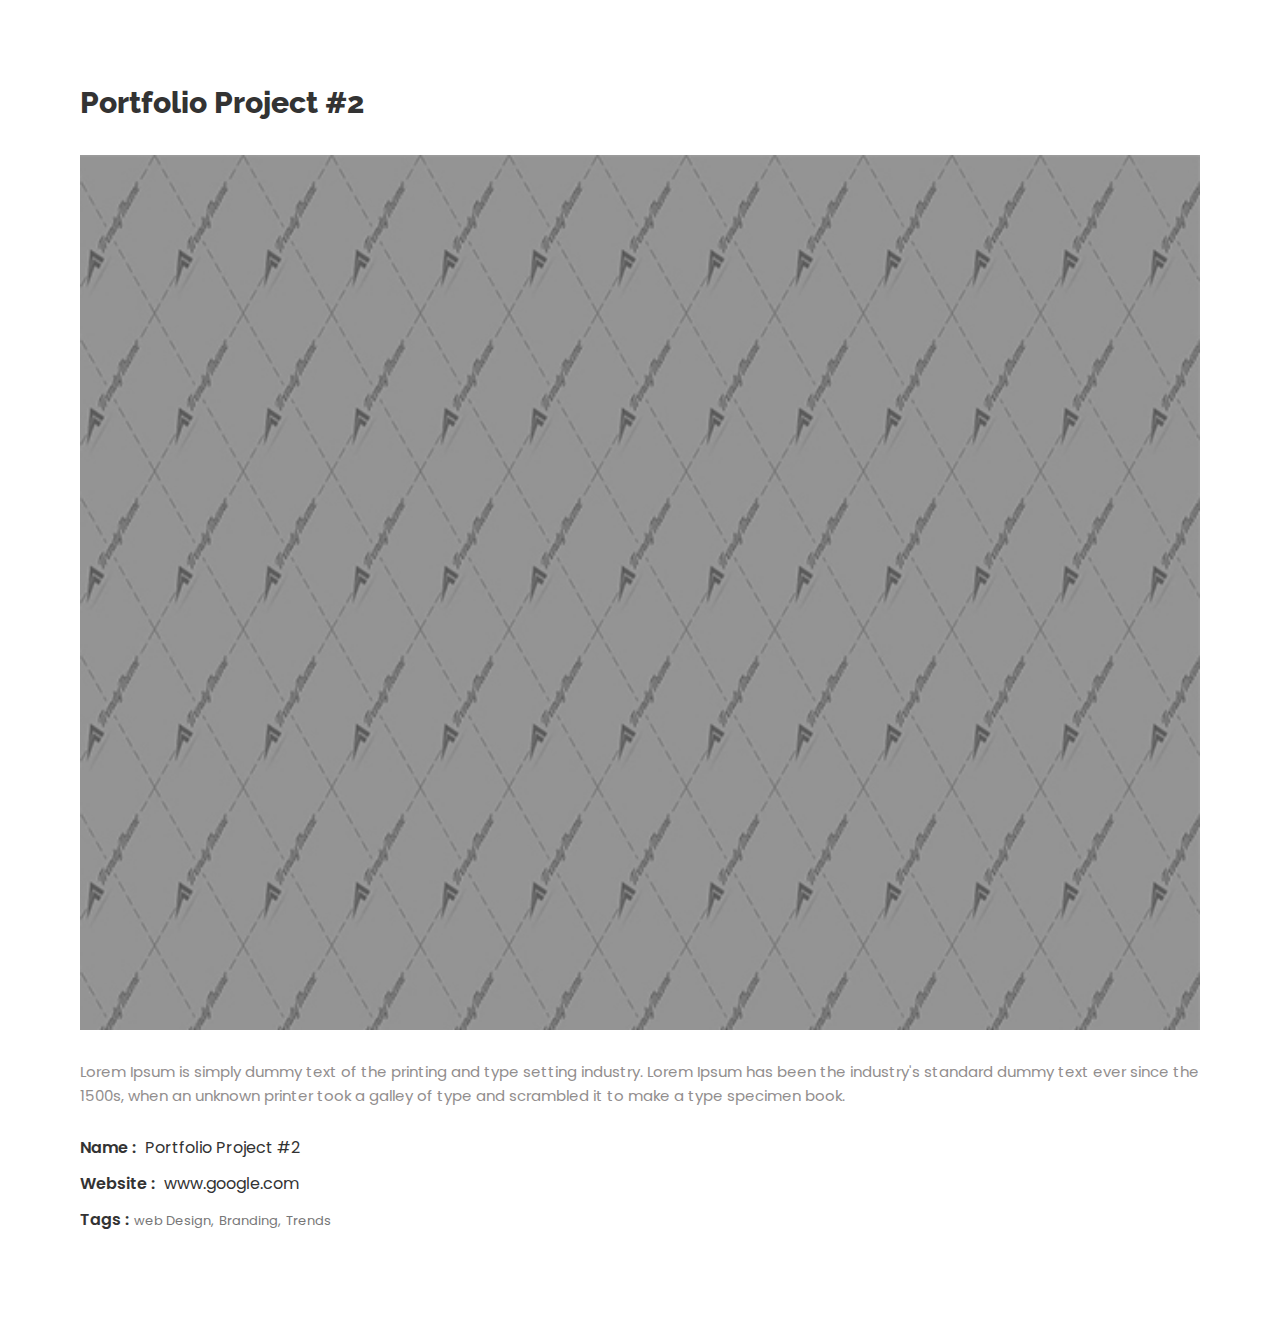
<file: portfolio-1.html>
<!DOCTYPE html>
 <html lang="zxx">

    <head>

    	<!-- Metas -->
        <meta charset="utf-8">
		<meta http-equiv="X-UA-Compatible" content="IE=edge" />
        <meta name="viewport" content="width=device-width, initial-scale=1, maximum-scale=1" />
		<meta name="keywords" content="HTML5 Template Infinity onepage themeforest" />
		<meta name="description" content="Infinity - Onepage Multi-Purpose HTML5 Template" />
		<meta name="author" content="UI-ThemeZ" />

		<!-- Title  -->
		<title>Infinity</title>

		<!-- Favicon -->
		<link rel="shortcut icon" href="img/favicon.ico" />

		<!-- Fonts -->
		<link href="https://fonts.googleapis.com/css?family=Poppins:200,300,400,500,600,700,800" rel="stylesheet" />
		<link href="https://fonts.googleapis.com/css?family=Raleway:200,300,400,600,700,800" rel="stylesheet">
		
		<!-- Plugins -->
		<link rel="stylesheet" href="css/plugins.css" />

        <!-- Core Style Css -->
        <link rel="stylesheet" href="css/style.css" />

    </head>

    <body>


    	<!-- =====================================
    	==== Start Work-item -->
    	<div class="work-item">
            <h4 class="extra-title mb-30">Portfolio Project #2</h4>
            <img src="img/portfolio/2.jpg" alt="">
            <p>Lorem Ipsum is simply dummy text of the printing and type setting industry. Lorem Ipsum has been the industry's standard dummy text ever since the 1500s, when an unknown printer took a galley of type and scrambled it to make a type specimen book.</p>
            <ul>
                <li><span>Name : </span> Portfolio Project #2</li>
                <li><span>Website : </span> <a href="www.google.com">www.google.com</a></li>
                <li class="tags"><span>Tags :</span><a href="#0">web Design, </a><a href="#0">Branding, </a><a href="#0">Trends</a></li>
            </ul>
        </div>
    	<!-- End Work-item ====
    	======================================= -->




       
        <!-- jQuery -->
		<script src="js/jquery-3.0.0.min.js"></script>
		<script src="js/jquery-migrate-3.0.0.min.js"></script>

		<!-- popper.min -->
		<script src="js/popper.min.js"></script>

	  	<!-- bootstrap -->
		<script src="js/bootstrap.min.js"></script>

    </body>
</html>
</file>
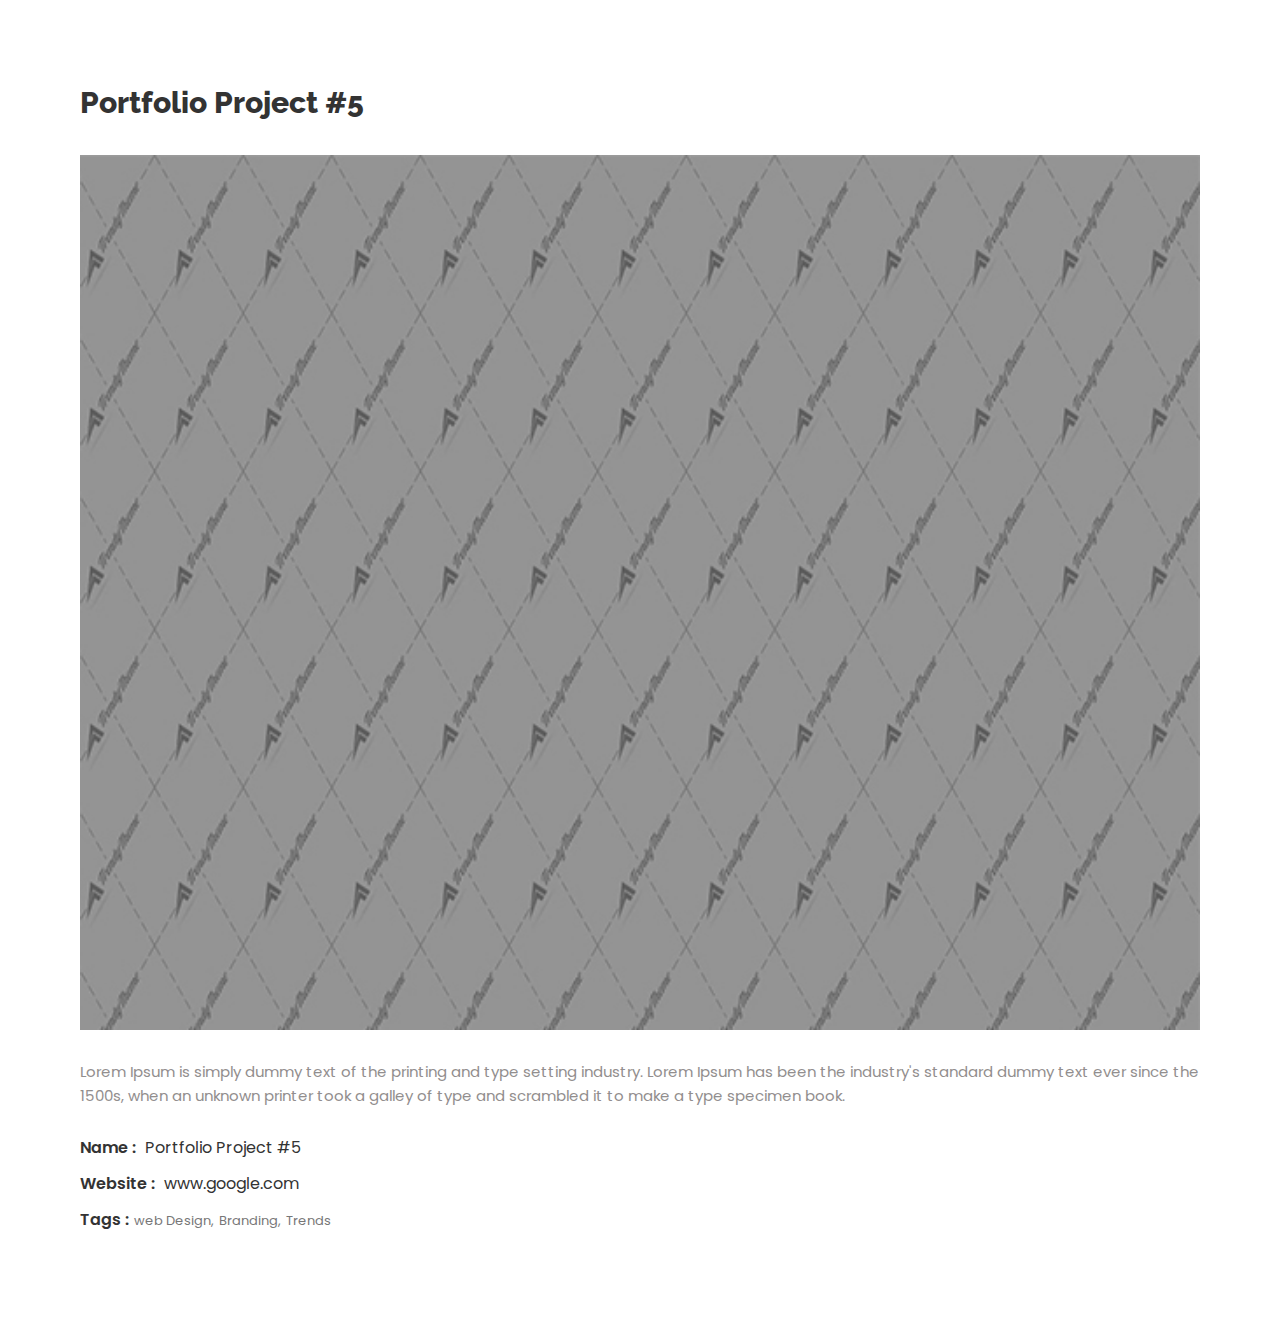
<file: portfolio-2.html>
<!DOCTYPE html>
 <html lang="zxx">

    <head>

    	<!-- Metas -->
        <meta charset="utf-8">
		<meta http-equiv="X-UA-Compatible" content="IE=edge" />
        <meta name="viewport" content="width=device-width, initial-scale=1, maximum-scale=1" />
		<meta name="keywords" content="HTML5 Template Infinity onepage themeforest" />
		<meta name="description" content="Infinity - Onepage Multi-Purpose HTML5 Template" />
		<meta name="author" content="UI-ThemeZ" />

		<!-- Title  -->
		<title>Infinity</title>

		<!-- Favicon -->
		<link rel="shortcut icon" href="img/favicon.ico" />

		<!-- Fonts -->
		<link href="https://fonts.googleapis.com/css?family=Poppins:200,300,400,500,600,700,800" rel="stylesheet" />
		<link href="https://fonts.googleapis.com/css?family=Raleway:200,300,400,600,700,800" rel="stylesheet">
		
		<!-- Plugins -->
		<link rel="stylesheet" href="css/plugins.css" />

        <!-- Core Style Css -->
        <link rel="stylesheet" href="css/style.css" />

    </head>

    <body>


    	<!-- =====================================
    	==== Start Work-item -->
    	<div class="work-item">
            <h4 class="extra-title mb-30">Portfolio Project #5</h4>
            <img src="img/portfolio/5.jpg" alt="">
            <p>Lorem Ipsum is simply dummy text of the printing and type setting industry. Lorem Ipsum has been the industry's standard dummy text ever since the 1500s, when an unknown printer took a galley of type and scrambled it to make a type specimen book.</p>
            <ul>
                <li><span>Name : </span> Portfolio Project #5</li>
                <li><span>Website : </span> <a href="www.google.com">www.google.com</a></li>
                <li class="tags"><span>Tags :</span><a href="#0">web Design, </a><a href="#0">Branding, </a><a href="#0">Trends</a></li>
            </ul>
        </div>
    	<!-- End Work-item ====
    	======================================= -->




       
        <!-- jQuery -->
		<script src="js/jquery-3.0.0.min.js"></script>
		<script src="js/jquery-migrate-3.0.0.min.js"></script>

		<!-- popper.min -->
		<script src="js/popper.min.js"></script>

	  	<!-- bootstrap -->
		<script src="js/bootstrap.min.js"></script>

    </body>
</html>
</file>
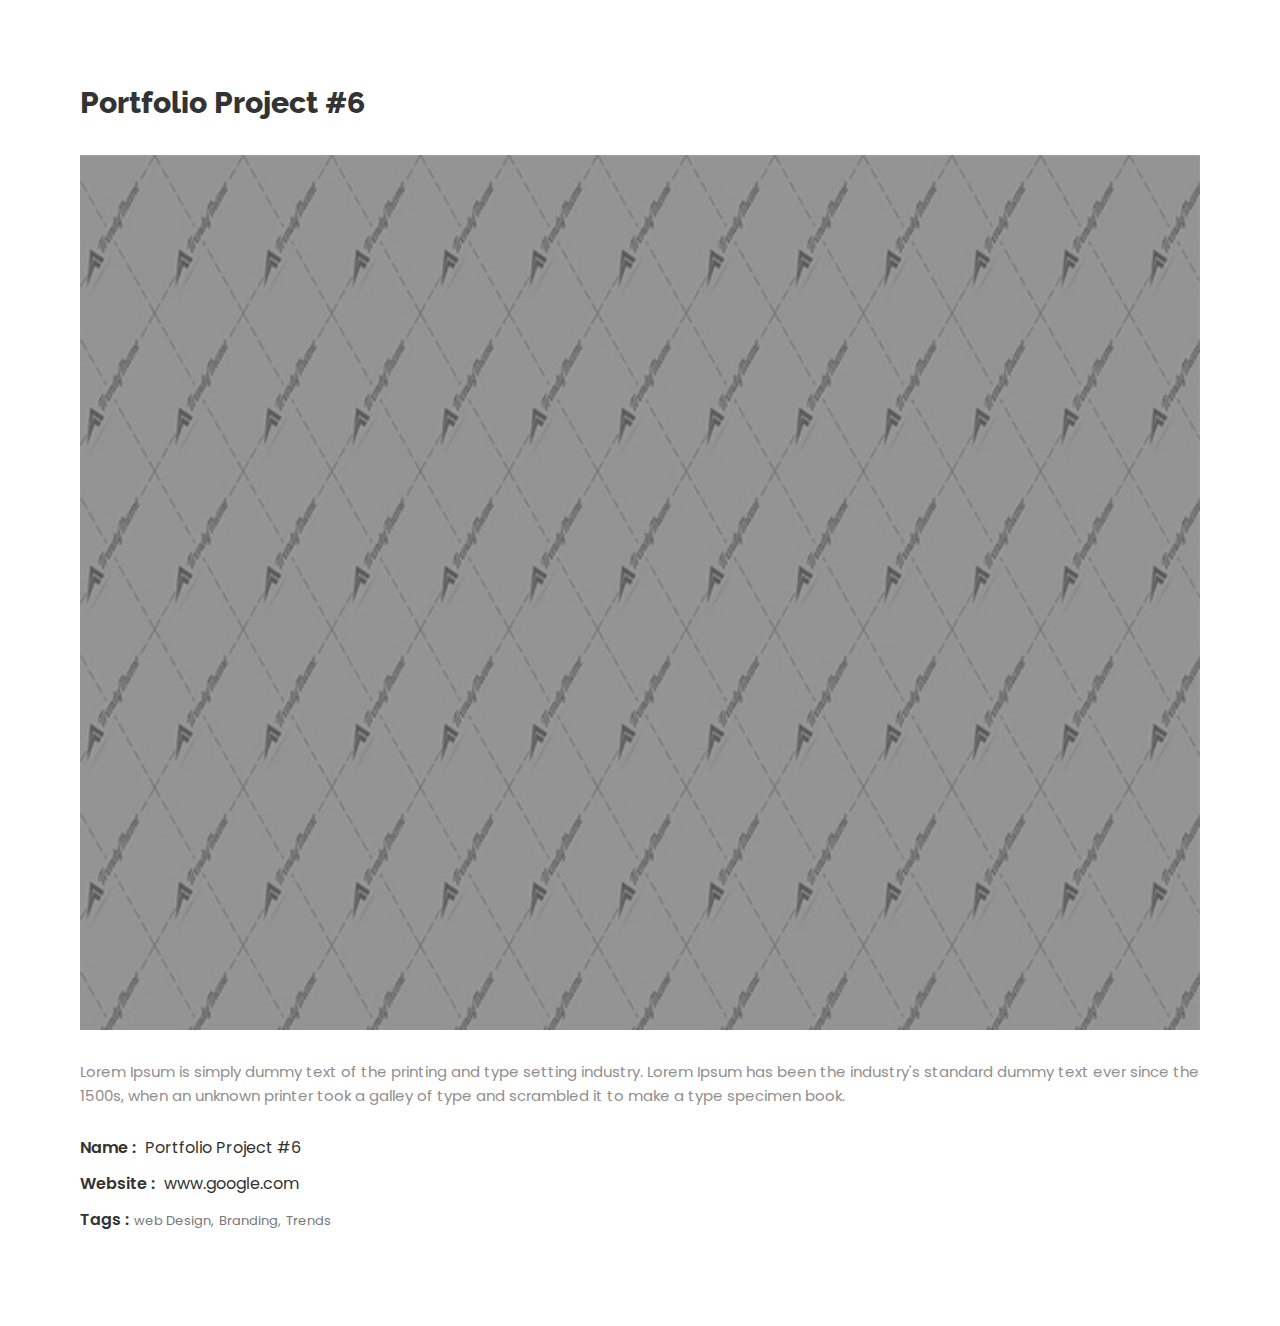
<file: portfolio-3.html>
<!DOCTYPE html>
 <html lang="zxx">

    <head>

    	<!-- Metas -->
        <meta charset="utf-8">
		<meta http-equiv="X-UA-Compatible" content="IE=edge" />
        <meta name="viewport" content="width=device-width, initial-scale=1, maximum-scale=1" />
		<meta name="keywords" content="HTML5 Template Infinity onepage themeforest" />
		<meta name="description" content="Infinity - Onepage Multi-Purpose HTML5 Template" />
		<meta name="author" content="UI-ThemeZ" />

		<!-- Title  -->
		<title>Infinity</title>

		<!-- Favicon -->
		<link rel="shortcut icon" href="img/favicon.ico" />

		<!-- Fonts -->
		<link href="https://fonts.googleapis.com/css?family=Poppins:200,300,400,500,600,700,800" rel="stylesheet" />
		<link href="https://fonts.googleapis.com/css?family=Raleway:200,300,400,600,700,800" rel="stylesheet">
		
		<!-- Plugins -->
		<link rel="stylesheet" href="css/plugins.css" />

        <!-- Core Style Css -->
        <link rel="stylesheet" href="css/style.css" />

    </head>

    <body>


    	<!-- =====================================
    	==== Start Work-item -->
    	<div class="work-item">
            <h4 class="extra-title mb-30">Portfolio Project #6</h4>
            <img src="img/portfolio/6.jpg" alt="">
            <p>Lorem Ipsum is simply dummy text of the printing and type setting industry. Lorem Ipsum has been the industry's standard dummy text ever since the 1500s, when an unknown printer took a galley of type and scrambled it to make a type specimen book.</p>
            <ul>
                <li><span>Name : </span> Portfolio Project #6</li>
                <li><span>Website : </span> <a href="www.google.com">www.google.com</a></li>
                <li class="tags"><span>Tags :</span><a href="#0">web Design, </a><a href="#0">Branding, </a><a href="#0">Trends</a></li>
            </ul>
        </div>
    	<!-- End Work-item ====
    	======================================= -->




       
        <!-- jQuery -->
		<script src="js/jquery-3.0.0.min.js"></script>
		<script src="js/jquery-migrate-3.0.0.min.js"></script>

		<!-- popper.min -->
		<script src="js/popper.min.js"></script>

	  	<!-- bootstrap -->
		<script src="js/bootstrap.min.js"></script>

    </body>
</html>
</file>
<file: css/style.css>
/*-----------------------------------------------------------------------------------

	Theme Name: Infinity
	Theme URI: http://
	Description: The Multi-Purpose Onepage Template
	Author: themezey
	Author URI: http://themeforest.net/user/themezey
	Version: 1.0

-----------------------------------------------------------------------------------*/
/* ----------------------------------------------------------------

	== Table Of Content

		01 Basic
		02 Navbar
		03 Header
		04 Hero
		05 About
		06 Portfolio
		07 Services
		08 Team
		09 Numbers
		10 Price
		11 Testimonials
		12 Blog
		13 Contact
		14 Footer
		15 Responsive
	

---------------------------------------------------------------- */
@import url(helpers.css);
/* ----------------------------------------------------------------
	Basic
-----------------------------------------------------------------*/
* {
  margin: 0;
  padding: 0;
  -webkit-box-sizing: border-box;
          box-sizing: border-box;
  outline: none !important;
  list-style: none;
}

body {
  color: #333;
  line-height: 1.3;
  font-weight: 400;
  font-family: 'Poppins', sans-serif;
  overflow-x: hidden !important;
}

h1, h2, h3, h4, h5, h6 {  
  font-family: 'Raleway', sans-serif;
}

img {
  width: 100%;
  height: auto;
}

span, a, a:hover {
  display: inline-block;
  text-decoration: none;
  color: inherit;
}

.section-head {
  text-align: center;
  margin-bottom: 80px;
}
.section-head h4 {
  font-size: 40px;
  font-weight: 200;
  padding-bottom: 15px;
  position: relative;
}
.section-head h4:after {
  content: '';
  width: 80px;
  height: 2px;
  background: ;
  position: absolute;
  bottom: 0;
  left: calc(50% - 40px);
}
.section-head h4 span {
  font-weight: 700;
}
.section-head p {
  font-weight: 300;
  font-size: 16px;
  word-spacing: 1px;
  margin-top: 15px;
}

.half-imgl {
  position: absolute;
  top: 0;
  left: 0;
  height: 100%;
  width: 50%;
  background-attachment: fixed;
}

.half-imgr {
  position: absolute;
  top: 0;
  right: 0;
  height: 100%;
  width: 50%;
  background-attachment: fixed;
}

.o-hidden {
  overflow: hidden;
}

.position-re {
  position: relative;
}

.full-width {
  width: 100% !important;
}

.bg-gray {
  background: #f7f7f7;
}
.bg-gray .owl-theme .owl-dots .owl-dot span {
  background: #777;
}

.bg-img {
  background-size: cover;
  background-repeat: no-repeat;
}

.section-padding {
  padding: 100px 0;
}

.valign {
  display: -webkit-box;
  display: -ms-flexbox;
  display: flex;
  -webkit-box-align: center;
  -ms-flex-align: center;
  align-items: center;
}

.v-middle {
  position: absolute;
  width: 100%;
  top: 50%;
  left: 0;
  -webkit-transform: translate(0%, -50%);
  transform: translate(0%, -50%);
}

.extra-title {
  font-weight: 800;
  line-height: 1.5;
  margin-bottom: 15px;
}

.sub-title {
  letter-spacing: 2px;
  color: #FFB600;
  margin-bottom: 10px;
  font-size: 14px;
  font-weight: 600;
}

.owl-theme .owl-dots .owl-dot span {
  width: 8px;
  height: 8px;
  border-radius: 50%;
  background: #F7F8FA;
}

.owl-theme .owl-dots .owl-dot.active span,
.owl-theme .owl-dots .owl-dot:hover span {
  background: #FFB600;
}

.wow {
  -webkit-animation-delay: .5s;
          animation-delay: .5s;
}


/* ----------------------------------------------------------------
	Navbar
-----------------------------------------------------------------*/
.navbar {
  position: absolute;
  left: 0;
  top: 0;
  width: 100%;
  background: transparent;
  z-index: 9;
}
.navbar .icon-bar {
  color: #fff;
}
.navbar .navbar-nav .nav-link {
  font-size: 13px;
  font-weight: 600;
  color: #eee;
  letter-spacing: .5px;
  margin: 15px 5px;
  -webkit-transition: all .5s;
  transition: all .5s;
}
.navbar .navbar-nav .active {
  color: #FFB600 !important;
}

.nav-scroll {
  background: #fff;
  border-bottom: 1px solid rgba(12, 12, 12, 0.04);
  padding: 0;
  position: fixed;
  top: -100px;
  left: 0;
  width: 100%;
  -webkit-transition: -webkit-transform .5s;
  transition: -webkit-transform .5s;
  transition: transform .5s;
  transition: transform .5s, -webkit-transform .5s;
  -webkit-transform: translateY(100px);
          transform: translateY(100px);
}
.nav-scroll .icon-bar {
  color: #222;
}
.nav-scroll .navbar-nav .nav-link {
  color: #222;
}

.logo {
  padding: 15px 0;
  width: 90px;
}

/* ----------------------------------------------------------------
	Header
-----------------------------------------------------------------*/
.header {
  height: 100vh;
  overflow: hidden;
}
.header .caption {
  margin-top: 30px;
  z-index: 9;
}
.header .caption h5 {
  font-weight: 200;
  -webkit-animation-delay: .5s;
          animation-delay: .5s;
  -webkit-transition: all .3s;
  transition: all .3s;
}
.header .caption h5 span {
  font-weight: 600;
}
.header .caption h1 {
  font-weight: 800;
  margin: 10px 0;
  -webkit-animation-delay: .7s;
          animation-delay: .7s;
  -webkit-transition: all .3s;
  transition: all .3s;
}
.header .caption p {
  font-weight: 300;
  margin: 5px 0 30px;
  -webkit-animation-delay: .9s;
          animation-delay: .9s;
  -webkit-transition: all .3s;
  transition: all .3s;
}
.header .buton {
  padding: 10px 30px;
  background: #FFB600;
  color: #fff;
  border-radius: 30px;
  font-family: 700;
  border: 1px solid #FFB600;
  -webkit-transition: all .5s;
  transition: all .5s;
  cursor: pointer;
  -webkit-animation-delay: 1s;
          animation-delay: 1s;
}
.header .buton:hover {
  background: transparent;
}
.header .arrow {
  position: absolute;
  bottom: 5vh;
  width: 100%;
  text-align: center;
  color: #fff;
  font-size: 13px;
  z-index: 8;
}
.header .arrow i {
  position: relative;
  display: inline-block;
  width: 30px;
  height: 30px;
  line-height: 30px;
}
.header .arrow i:after {
  content: "";
  position: absolute;
  top: 0;
  left: 0;
  width: 100%;
  height: 100%;
  background: rgba(255, 255, 255, 0.2);
  border-radius: 50%;
  z-index: -1;
  -webkit-transition: all .2s;
  transition: all .2s;
}
.header .arrow i:hover:after {
  -webkit-transform: scale(1.2);
          transform: scale(1.2);
  opacity: 0;
  -webkit-transition: all .5s;
  transition: all .5s;
}

.slider .arrow, .slider-fade .arrow {
  display: none !important;
}
.slider .owl-item, .slider-fade .owl-item {
  height: 100vh;
  position: relative;
}
.slider .item, .slider-fade .item {
  position: absolute;
  top: 0;
  left: 0;
  height: 100%;
  width: 100%;
  background-size: cover;
}
.slider .item .caption, .slider-fade .item .caption {
  z-index: 9;
}
.slider .owl-theme .owl-dots, .slider-fade .owl-theme .owl-dots {
  position: absolute;
  bottom: 5vh;
  width: 100%;
}

#particles-js {
  position: absolute;
  top: 0;
  left: 0;
  width: 100%;
  height: 100%;
  z-index: 3;
}

.bg-vid, #canvas-basic {
  position: absolute;
  top: 0;
  left: 0;
  min-width: 100%;
  min-height: 100%;
}

/* ----------------------------------------------------------------
	Hero
-----------------------------------------------------------------*/
.hero .intro {
  padding: 100px 0;
}
.hero .intro .content {
  padding: 0 30px;
}
.hero .intro .logo-img {
  width: 70px;
  margin: 0 auto 15px;
}
.hero .feats .item {
  padding: 80px 30px;
  border: 1px solid #eee;
}
.hero .feats .item .icon {
  font-size: 60px;
  color: #FFB600;
  margin-bottom: 50px;
}
.hero .feats .item h6 {
  margin-bottom: 20px;
}
.hero .feats .item .more {
  margin-top: 30px;
  font-weight: 600;
  font-size: 13px;
  border-bottom: 1px solid #ccc;
  -webkit-transition: all .5s;
  transition: all .5s;
}
.hero .feats .item .more i {
  font-size: 10px;
  -webkit-transition: padding .5s;
  transition: padding .5s;
}
.hero .feats .item .more:hover {
  color: #FFB600;
}
.hero .feats .item .more:hover i {
  padding-left: 5px;
}

/* ----------------------------------------------------------------
	About
-----------------------------------------------------------------*/
.about .content {
  padding: 100px 0;
}
.about .content .item {
  margin-bottom: 15px;
}
.about .content .item .icon {
  font-size: 15px;
  padding-right: 5px;
  color: #FFB600;
}
.about .content .item h6 {
  font-size: 15px;
}
.about .fbox {
  padding-left: 15px;
}
.about .skills .skill-item {
  margin-top: 30px;
}
.about .skills h6 {
  font-weight: 700;
  font-size: 12px;
  letter-spacing: .5px;
  margin-bottom: 10px;
}
.about .skills .skills-progress {
  width: 100%;
  height: 2px;
  background: #fff;
  position: relative;
  z-index: 2;
}
.about .skills .skills-progress span {
  position: absolute;
  width: 0;
  height: 100%;
  top: 0;
  left: 0;
  background: #FFB600;
  z-index: -1;
}
.about .skills .skills-progress span:after {
  content: attr(data-value);
  color: #fff;
  padding: 3px 8px;
  border-radius: 5px;
  background: #222;
  font-size: 10px;
  position: absolute;
  right: -5px;
  top: 10px;
}
.about .skills .skills-progress span:before {
  content: '';
  width: 0;
  height: 0;
  border-right: 5px solid transparent;
  border-left: 5px solid transparent;
  border-bottom: 5px solid #222;
  position: absolute;
  top: 5px;
  right: 8px;
  z-index: 6;
}
.about .quote {
  margin-top: 50px;
  padding: 30px 20px;
  background: #fff;
  border-radius: 5px;
  -webkit-box-shadow: 0px 10px 30px -8px rgba(0, 0, 0, 0.1);
          box-shadow: 0px 10px 30px -8px rgba(0, 0, 0, 0.1);
  position: relative;
}
.about .quote .icon {
  width: 50px;
  height: 50px;
  border-radius: 50%;
  background: #FFB600;
  color: #fff;
  font-size: 30px;
  text-align: center;
  line-height: 50px;
  position: absolute;
  top: -25px;
  right: 0px;
  -webkit-box-shadow: 0px 10px 30px -8px rgba(0, 0, 0, 0.1);
          box-shadow: 0px 10px 30px -8px rgba(0, 0, 0, 0.1);
}
.about .quote img {
  margin-top: 10px;
  width: 60px;
  border-radius: 50%;
  float: left;
}
.about .quote .info {
  margin-top: 20px;
  margin-left: 80px;
}
.about .quote .info span {
  margin-top: 5px;
  font-size: 12px;
  color: #888;
}

/* ----------------------------------------------------------------
	Portfolio
-----------------------------------------------------------------*/
.portfolio {
  overflow: hidden;
}
.portfolio .filtering {
  text-align: center;
}
.portfolio .filtering span {
  padding: 8px 22px;
  background: #f7f7f7;
  border: 1px solid #eee;
  margin: 0 5px;
  color: #777;
  letter-spacing: 1px;
  font-weight: 600;
  font-size: 13px;
  text-transform: uppercase;
  border-radius: 4px;
  cursor: pointer;
  position: relative;
  overflow: hidden;
}
.portfolio .filtering .active {
  background: #FFB600;
  border-color: #FFB600;
  color: #fff;
}
.portfolio .items {
  padding: 5px;
}
.portfolio .item-img {
  position: relative;
  overflow: hidden;
}
.portfolio .item-img:hover .item-img-overlay {
  opacity: 1;
  -webkit-transform: translateY(0);
          transform: translateY(0);
}
.portfolio .item-img:hover h6 {
  -webkit-transform: translateY(0);
          transform: translateY(0);
}
.portfolio .item-img h6 {
  font-weight: 600;
  position: relative;
  margin-bottom: 5px;
  -webkit-transform: translateY(-15px);
          transform: translateY(-15px);
  -webkit-transition: all .5s;
  transition: all .5s;
}
.portfolio .item-img-overlay {
  position: absolute;
  top: 5px;
  left: 5px;
  right: 5px;
  bottom: 5px;
  background: rgba(255, 255, 255, 0.95);
  color: #35424C;
  opacity: 0;
  -webkit-transition: all .5s;
  transition: all .5s;
  z-index: 2;
  -webkit-transform: translateY(10px);
          transform: translateY(10px);
}
.portfolio .item-img-overlay a {
  font-size: 30px;
  position: absolute;
  bottom: 15px;
  right: 15px;
}

.work-item {
  padding: 80px;
}
.work-item p {
  margin: 30px 0;
}
.work-item li {
  margin-bottom: 15px;
}
.work-item li span {
  font-weight: 600;
  padding-right: 5px;
}
.work-item .tags a {
  margin-right: 5px;
  font-size: 13px;
  color: #777;
}

/* ----------------------------------------------------------------
	Services
-----------------------------------------------------------------*/
.services .bord {
  border-left: 1px solid #f1f1f1;
  border-right: 1px solid #f1f1f1;
}
.services .custom-bord {
  margin: 10px 0;
  border-bottom: 1px solid #f1f1f1;
  width: 100%;
}
.services .item {
  padding: 30px 15px;
}
.services .item:hover .icon {
  background: #FFB600;
  color: #fff;
}
.services .item .icon {
  width: 60px;
  height: 60px;
  line-height: 60px;
  border-radius: 50%;
  background: #f7f7f7;
  font-size: 30px;
  color: #FFB600;
  margin: 0 auto 15px;
  -webkit-transition: all .5s;
  transition: all .5s;
}
.services .item h6 {
  margin-bottom: 10px;
  font-size: 17px;
}

/* ----------------------------------------------------------------
	Team
-----------------------------------------------------------------*/
.team .titem {
  padding: 8px;
  background: #fff;
  -webkit-box-shadow: 0px 5px 20px rgba(0, 0, 0, 0.05);
          box-shadow: 0px 5px 20px rgba(0, 0, 0, 0.05);
}
.team .titem:hover .author-img {
  border-radius: 0;
}
.team .titem .author-img {
  margin: auto;
  overflow: hidden;
  -webkit-transition: all .2s;
  transition: all .2s;
}
.team .titem .info {
  padding: 15px 0 7px;
}
.team .titem .info h6 {
  font-size: 16px;
  margin-bottom: 2px;
}
.team .titem .info span {
  font-size: 13px;
  color: #888;
}
.team .titem .info a {
  display: inline-block;
  width: 30px;
  height: 30px;
  line-height: 30px;
  border-radius: 50%;
  background: #f7f7f7;
  font-size: 12px;
  margin: 8px 2px 0;
  -webkit-transition: all .5s;
  transition: all .5s;
}
.team .titem .info a:hover {
  background: #FFB600;
  color: #fff;
}
.team .owl-carousel .owl-stage-outer {
  padding: 15px 0;
}

/* ----------------------------------------------------------------
	Numbers
-----------------------------------------------------------------*/
.numbers {
  background-attachment: fixed;
}
.numbers .item:hover .icon .back {
  -webkit-transition: all .2s;
  transition: all .2s;
  left: 0;
}
.numbers .item:hover .icon .front {
  -webkit-transition: all .2s;
  transition: all .2s;
  left: -100px;
}
.numbers .item .icon {
  position: relative;
  display: inline-block;
  width: 80px;
  height: 80px;
  line-height: 80px;
  border-radius: 50%;
  background: rgba(255, 255, 255, 0.1);
  font-size: 25px;
  margin: 0 auto 10px;
  overflow: hidden;
}
.numbers .item .icon i {
  position: absolute;
  width: 100%;
  height: 100%;
  top: 0;
  left: 0;
  line-height: 80px;
  border-radius: 50%;
}
.numbers .item .icon .back {
  left: 100px;
}
.numbers .item h2 {
  color: #FFB600;
  font-size: 50px;
  font-weight: 700;
  font-family: inherit;
  margin-bottom: 10px;
}
.numbers .item h2 span {
  font-size: 30px;
  font-weight: 400;
  color: inherit;
  padding-left: 5px;
}
.numbers .item p {
  font-size: 17px;
  color: #fff;
}

/* ----------------------------------------------------------------
	Price
-----------------------------------------------------------------*/
.price .item {
  text-align: center;
  padding: 30px 15px;
  background: #fff;
  border-radius: 5px;
  -webkit-transition: all .5s;
  transition: all .5s;
}
.price .item.active, .price .item:hover {
  -webkit-box-shadow: 0px 0px 30px -2px rgba(0, 0, 0, 0.1);
          box-shadow: 0px 0px 30px -2px rgba(0, 0, 0, 0.1);
}
.price .item.active .order .button, .price .item:hover .order .button {
  background: #FFB600;
}
.price .item .type {
  font-weight: 800;
  font-size: 22px;
}
.price .item .mount {
  width: 110px;
  height: 110px;
  border-radius: 50%;
  background: #f7f7f7;
  margin: 30px auto 15px;
  -webkit-box-shadow: 0px 8px 20px rgba(0, 0, 0, 0.07);
          box-shadow: 0px 8px 20px rgba(0, 0, 0, 0.07);
}
.price .item .mount h3 {
  display: inline-block;
  line-height: 110px;
  font-weight: 800;
  font-size: 45px;
  color: #111;
  position: relative;
}
.price .item .mount h3 span {
  font-size: 14px;
  position: absolute;
  left: -10px;
  top: -10px;
}
.price .item .per {
  color: #888;
  font-size: 12px;
  margin-bottom: 15px;
}
.price .item li {
  font-size: 14px;
  padding: 15px 0;
  border-bottom: 1px solid #f5f5f5;
}
.price .item li:last-child {
  border: 0;
}
.price .item .order .button {
  padding: 10px 30px;
  border-radius: 30px;
  background: #222;
  text-transform: uppercase;
  font-size: 14px;
  letter-spacing: .5px;
  color: #fff;
  -webkit-transition: all .5s;
  transition: all .5s;
}

/* ----------------------------------------------------------------
	Clients
-----------------------------------------------------------------*/
.clients {
  background-attachment: fixed;
}
.clients .icon {
  font-size: 50px;
  margin-bottom: 15px;
}
.clients h2 {
  margin-bottom: 30px;
}
.clients .citem .client-img {
  width: 100px;
  height: 100px;
  margin: 0 auto 10px;
  border-radius: 50%;
  overflow: hidden;
}
.clients .citem h6 {
  margin-bottom: 15px;
}
.clients .citem p {
  padding: 0 50px;
}
.clients .citem span {
  font-size: 14px;
  margin: 15px 0 10px;
}
.clients .citem li {
  font-size: 12px;
  display: inline-block;
  color: #FFB600;
}

/* ----------------------------------------------------------------
	Blog
-----------------------------------------------------------------*/
.blog .pitem {
  background: #fff;
  padding: 15px;
  border-radius: 5px;
  -webkit-box-shadow: 0px 0px 30px -4px rgba(0, 0, 0, 0.1);
          box-shadow: 0px 0px 30px -4px rgba(0, 0, 0, 0.1);
}
.blog .pitem .post-img {
  position: relative;
  margin-top: -50px;
  border-radius: 5px;
  overflow: hidden;
  -webkit-box-shadow: 0px 10px 30px -4px rgba(0, 0, 0, 0.1);
          box-shadow: 0px 10px 30px -4px rgba(0, 0, 0, 0.1);
}
.blog .pitem .content {
  padding: 30px 0 15px;
}
.blog .pitem .content .tag {
  font-size: 12px;
  color: #FFB600;
  margin-bottom: 15px;
}
.blog .pitem .content h5 {
  font-family: inherit;
  font-weight: 700;
  font-size: 20px;
  line-height: 1.5;
  margin-bottom: 15px;
}
.blog .owl-carousel .owl-stage-outer {
  padding: 50px 0 30px;
}

/* ----------------------------------------------------------------
	Contact
-----------------------------------------------------------------*/
.contact .contact-info {
  background-attachment: fixed;
}
.contact .contact-info .icon {
  padding: 50px 15px;
  background: rgba(255, 255, 255, 0.1);
  float: left;
  font-size: 20px;
}
.contact .contact-info .cont {
  margin-left: 30px;
}
.contact .contact-info h6 {
  font-family: inherit;
  font-size: 14px;
  margin-bottom: 5px;
}
.contact .contact-info p {
  font-size: 14px;
}
.contact .form input[type='text'],
.contact .form input[type='email'],
.contact .form textarea {
  width: 100%;
  padding: 15px;
  font-size: 14px;
  border: 0;
  background: #f7f7f7;
  border-radius: 5px;
}
.contact .form textarea {
  height: 175px;
  max-height: 175px;
  max-width: 100%;
}
.contact .form input[type='submit'] {
  padding: 10px 30px;
  background: #222;
  color: #fff;
  font-size: 14px;
  border: 0;
  border-radius: 5px;
  cursor: pointer;
  -webkit-transition: all .5s;
  transition: all .5s;
}
.contact .form input[type='submit']:hover {
  background: #FFB600;
}
.contact .themap {
  background: #222;
  padding: 0 15px;
}
.contact .themap .map-toggle {
  color: #fff;
  padding: 30px 0;
  font-size: 12px;
  text-transform: uppercase;
  letter-spacing: 1px;
  text-align: center;
  position: relative;
}
.contact .themap .map-toggle:after {
  content: 'Open The Map';
  position: relative;
  cursor: pointer;
}
.contact .themap .map-toggle i {
  margin-right: 5px;
  color: #FFB600;
  cursor: pointer;
}
.contact .themap .map-opened:after {
  content: 'Close The Map';
  position: relative;
}
.contact .themap .map {
  display: none;
  height: 380px;
  width: 100%;
  border-bottom: 15px solid #222;
}

/* ----------------------------------------------------------------
	Footer
-----------------------------------------------------------------*/
footer {
  background: #111;
  color: #fff;
}
footer .logo {
  padding: 0;
}
footer .social-icon a {
  width: 30px;
  height: 30px;
  line-height: 30px;
  background: #171717;
  border-radius: 50%;
  font-size: 12px;
  margin: 15px 2px;
  -webkit-transition: all .5s;
  transition: all .5s;
}
footer .social-icon a:hover {
  background: #FFB600;
}
footer p {
  font-weight: 300;
}

/* ----------------------------------------------------------------
	Responsive
-----------------------------------------------------------------*/
@media screen and (max-width: 991px) {
  .mb-md50 {
    margin-bottom: 50px;
  }

  .mb-md30 {
    margin-bottom: 30px;
  }

  .mb-md0 {
    margin-bottom: 0;
  }

  .navbar .navbar-collapse {
    max-height: 340px;
    overflow: auto;
    background: #fff;
    text-align: center;
    padding: 10px 0;
  }
  .navbar .nav-link {
    margin: 10px auto !important;
    color: #222 !important;
  }

  .half-imgl,
  .half-imgr {
    display: none;
  }

  .about .content {
    border-top: 1px solid #eee;
  }

  .services .bord {
    border: 0;
  }
  .services .custom-bord {
    display: none;
  }

  .clients .citem p {
    padding: 0;
  }
}
@media screen and (max-width: 767px) {
  .mb-sm50 {
    margin-bottom: 50px;
  }

  .mb-sm30 {
    margin-bottom: 30px;
  }
}

/*# sourceMappingURL=style.css.map */
</file>
